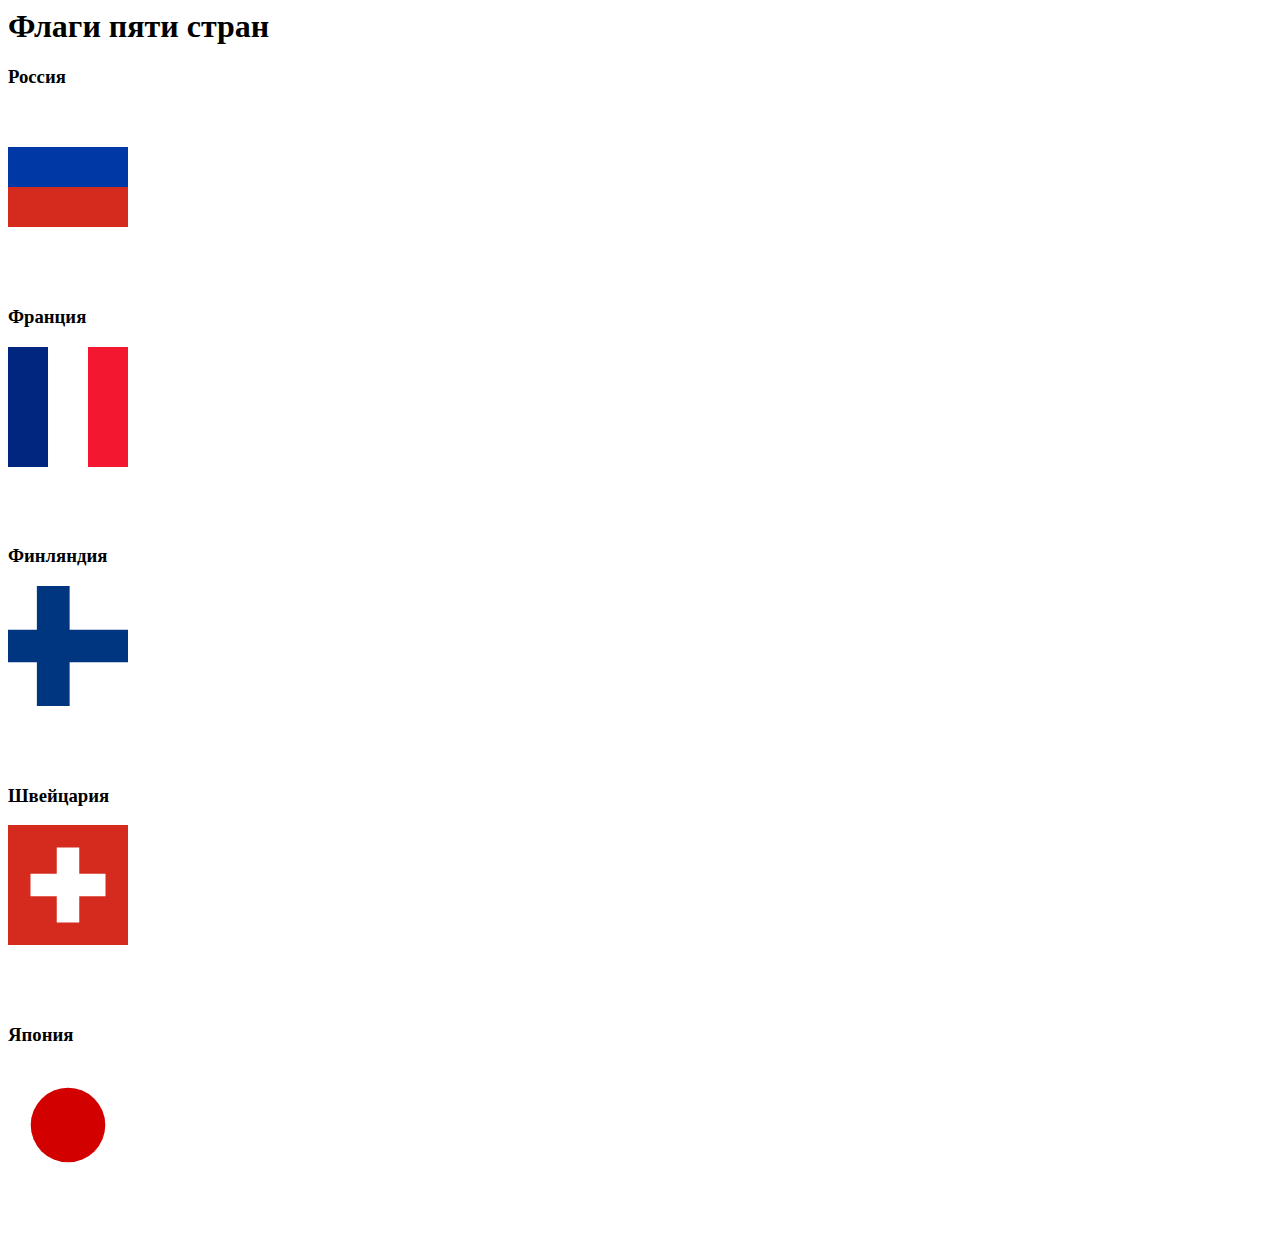
<file: task1/index.html>
<h1>Флаги пяти стран</h1>
<link rel="stylesheet" href="./style.css">
<body class = body>
    <h3>Россия</h3>
  <div class = flag>
    <svg xmlns="http://www.w3.org/2000/svg" id="flag-icon-css-ru" viewBox="0 0 512 512">
        <g fill-rule="evenodd" stroke-width="1pt">
          <path fill="#fff" d="M0 0h512v512H0z"/>
          <path fill="#0039a6" d="M0 170.7h512V512H0z"/>
          <path fill="#d52b1e" d="M0 341.3h512V512H0z"/>
        </g>
      </svg>
  </div>

    <h3>Франция</h3>
  <div class = flag>
    <svg xmlns="http://www.w3.org/2000/svg" id="flag-icon-css-fr" viewBox="0 0 512 512">
        <g fill-rule="evenodd" stroke-width="1pt">
          <path fill="#fff" d="M0 0h512v512H0z"/>
          <path fill="#00267f" d="M0 0h170.7v512H0z"/>
          <path fill="#f31830" d="M341.3 0H512v512H341.3z"/>
        </g>
      </svg>
  </div>

    <h3>Финляндия</h3>
  <div class = flag>
    <svg xmlns="http://www.w3.org/2000/svg" id="flag-icon-css-fi" viewBox="0 0 512 512">
        <path fill="#fff" d="M0 0h512v512H0z"/>
        <path fill="#003580" d="M0 186.2h512v139.6H0z"/>
        <path fill="#003580" d="M123.2 0h139.6v512H123.1z"/>
      </svg>
  </div>

    <h3>Швейцария</h3>
  <div class = flag>
    <svg xmlns="http://www.w3.org/2000/svg" id="flag-icon-css-ch" viewBox="0 0 512 512">
        <g fill-rule="evenodd" stroke-width="1pt">
          <path fill="#d52b1e" d="M0 0h512v512H0z"/>
          <g fill="#fff">
            <path d="M96 208h320v96H96z"/>
            <path d="M208 96h96v320h-96z"/>
          </g>
        </g>
      </svg>
  </div>
  
    <h3>Япония</h3>
  <div class = flag>
    <svg xmlns="http://www.w3.org/2000/svg" id="flag-icon-css-jp" viewBox="0 0 512 512">
        <defs>
          <clipPath id="a">
            <path fill-opacity=".7" d="M177.2 0h708.6v708.7H177.2z"/>
          </clipPath>
        </defs>
        <g fill-rule="evenodd" stroke-width="1pt" clip-path="url(#a)" transform="translate(-128) scale(.72249)">
          <path fill="#fff" d="M0 0h1063v708.7H0z"/>
          <circle cx="523.1" cy="344.1" r="194.9" fill="#d30000" transform="translate(-59.7 -34.5) scale(1.1302)"/>
        </g>
      </svg>
  </div>
</body>
</file>
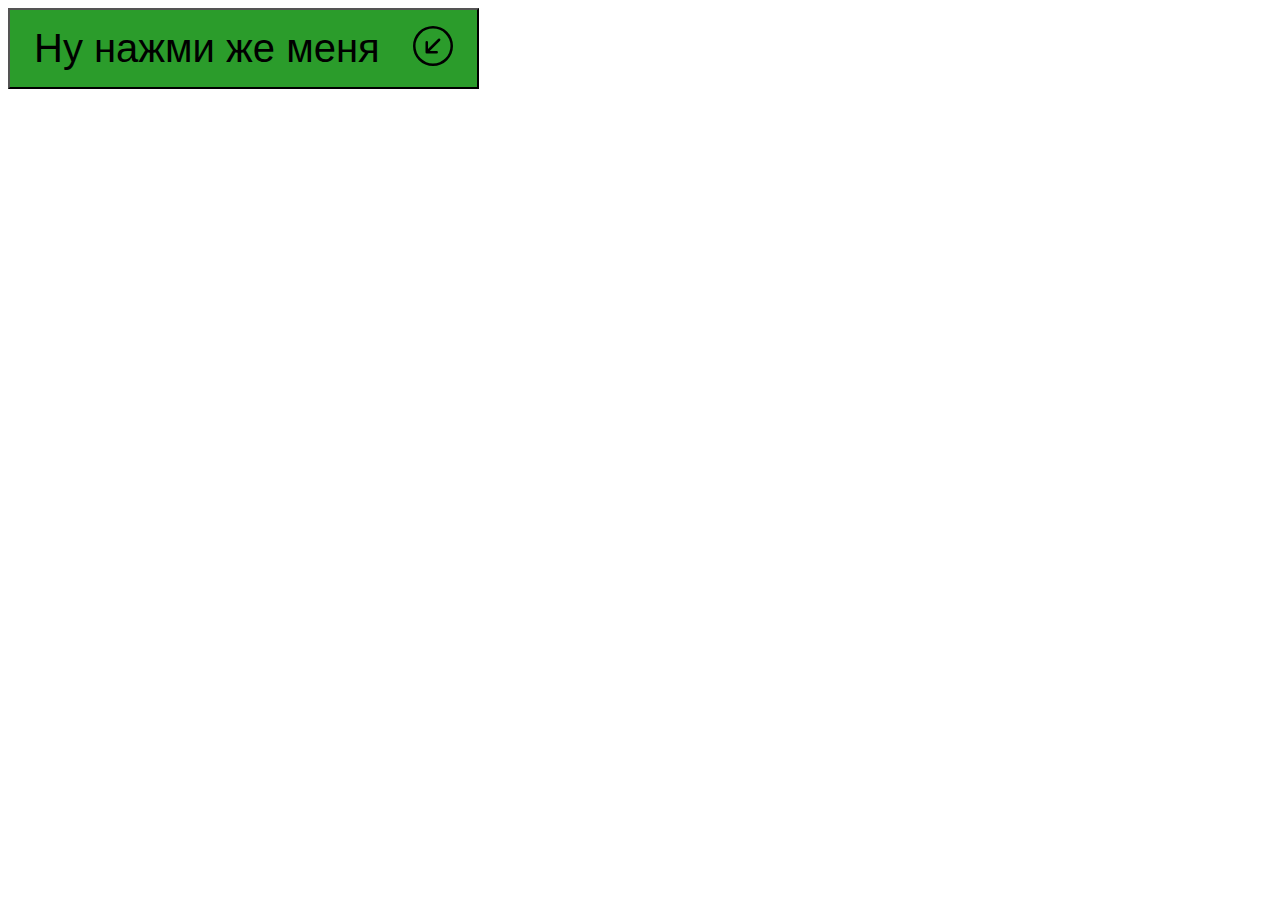
<file: task2/index.html>
<!DOCTYPE html>
<html lang="ru">
<head>
  <link rel="stylesheet" href="style.css">
  <title></title>
</head>
<body>
    <button>Ну нажми же меня</button>
    <script src="script.js"></script>
</body>
</html>
</file>
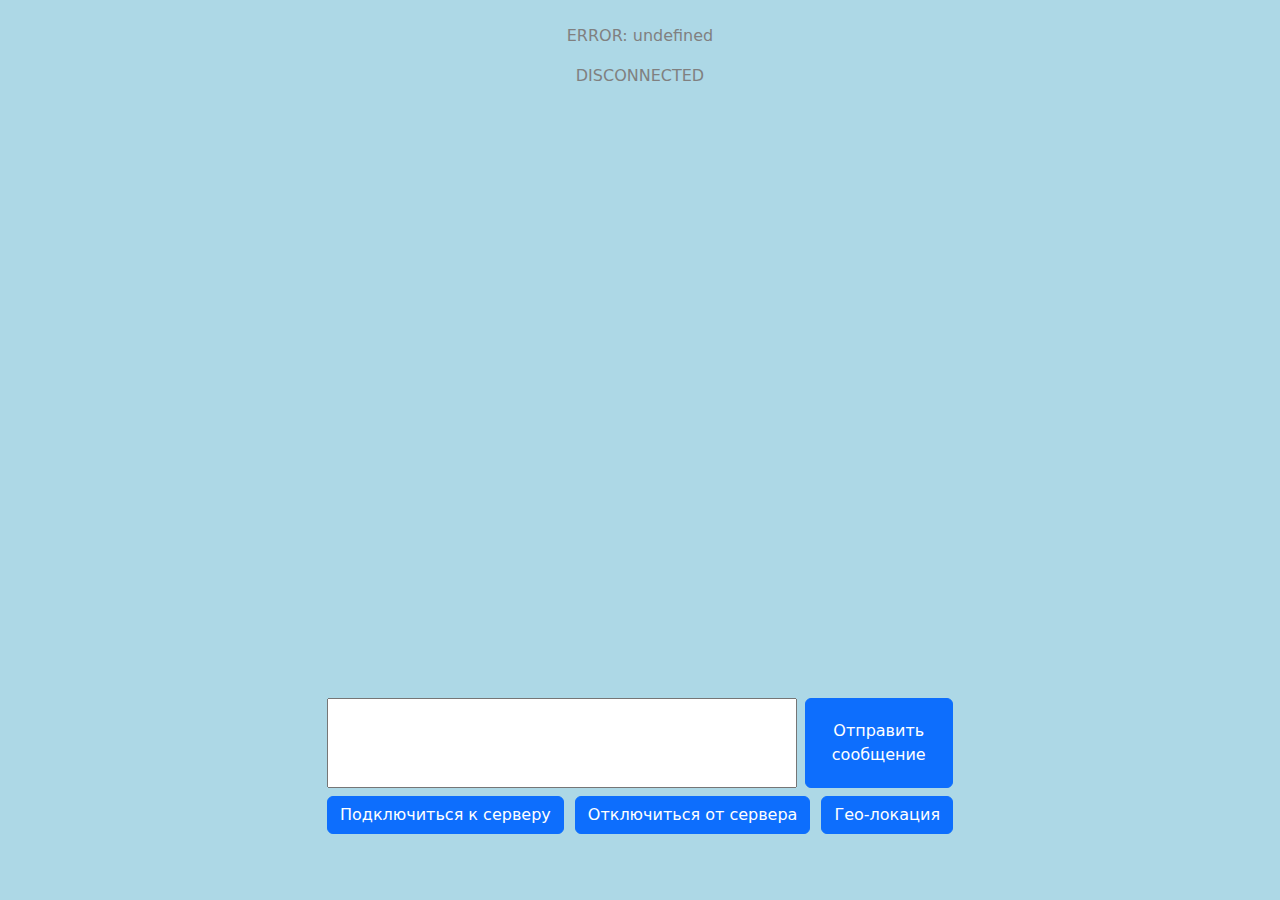
<file: task5/index.html>
<!DOCTYPE html>
<html lang="ru">
<head>
    <meta charset="UTF-8">
    <meta http-equiv="X-UA-Compatible" content="IE=edge">
    <meta name="viewport" content="width=device-width, initial-scale=1.0">
    <link rel="stylesheet" href="https://cdn.jsdelivr.net/npm/bootstrap@5.2.2/dist/css/bootstrap.min.css">
    <link rel="stylesheet" href="style.css">
<title>Локальное тестирование WebSocket (Чат)</title>
</head>
<body>
    
    <div class="container">
        <div class="chat-box"></div>

        <div class="input-form">
            <p class="error-message opacity">Введите сообщение для отправки сообщения!</p>
            <div class="input-form__line">
                <textarea name="message" class="message-input" rows="3"></textarea>
                <button class="btn btn-primary message-button">Отправить сообщение</button>
            </div>
            <div class="input-form__line">
                <button class="btn btn-primary button-connect">Подключиться к серверу</button>
                <button class="btn btn-primary button-disconnect">Отключиться от сервера</button>
                <button class="btn btn-primary button-location">Гео-локация</button>
            </div>
        </div>

    </div>

    <script src="script.js"></script>
</body>
</html>
</file>
<file: task1/style.css>
.flag {
    height: 180;
    width: 120;
};
</file>
<file: task2/style.css>
/*Создаем стили для кнопки*/
button {
    display: flex;
    padding: 16px 24px;
    font-size: 2.5rem;
    color: rgb(0, 0, 0);
    background-color: rgb(43, 156, 43);
};
</file>
<file: task5/style.css>
body {
    background-color: lightblue;
}

.container {
    max-width: 650px;
}

body, .container {
    height: 100vh;
}

.chat-box {
    display: flex;
    min-height: 74vh;
    max-height: 74vh;
    padding: 24px 12px; 
    overflow-y: auto;
    flex-direction: column;
}

.chat-box__message--send, .chat-box__message--input {
    display: inline-block;
    min-width: 150px;
    max-width: 450px;
    padding: 16px;
    border-radius: 24px;
    background-color: lightgoldenrodyellow;
}

.chat-box__message-title {
    color: darkgray;
}

.chat-box__message--send {
    align-self: end;
}

.system-message {
    align-self: center;
    color: gray;
}

.chat-box__message--input {
    align-self: start;
}

.error-message {
    margin: 0;
    padding: 0;
    color: coral;
}

.opacity {
    opacity: 0;
}

.hidden {
    display: none;
}

.input-form {
    min-height: 25vh;
    max-height: 25vh;
}

.input-form__line {
    display: flex;
    margin: 8px 0;
    justify-content: space-between;
}

.input-form__line.buttons {
    justify-content: space-between;
}


.message-input {
    min-width: 75%;
    margin-right: 4px;
    padding: 8px;
    resize: none;
}

.message-button {
    min-width: 22%;
    margin-left: 4px;
}
</file>
